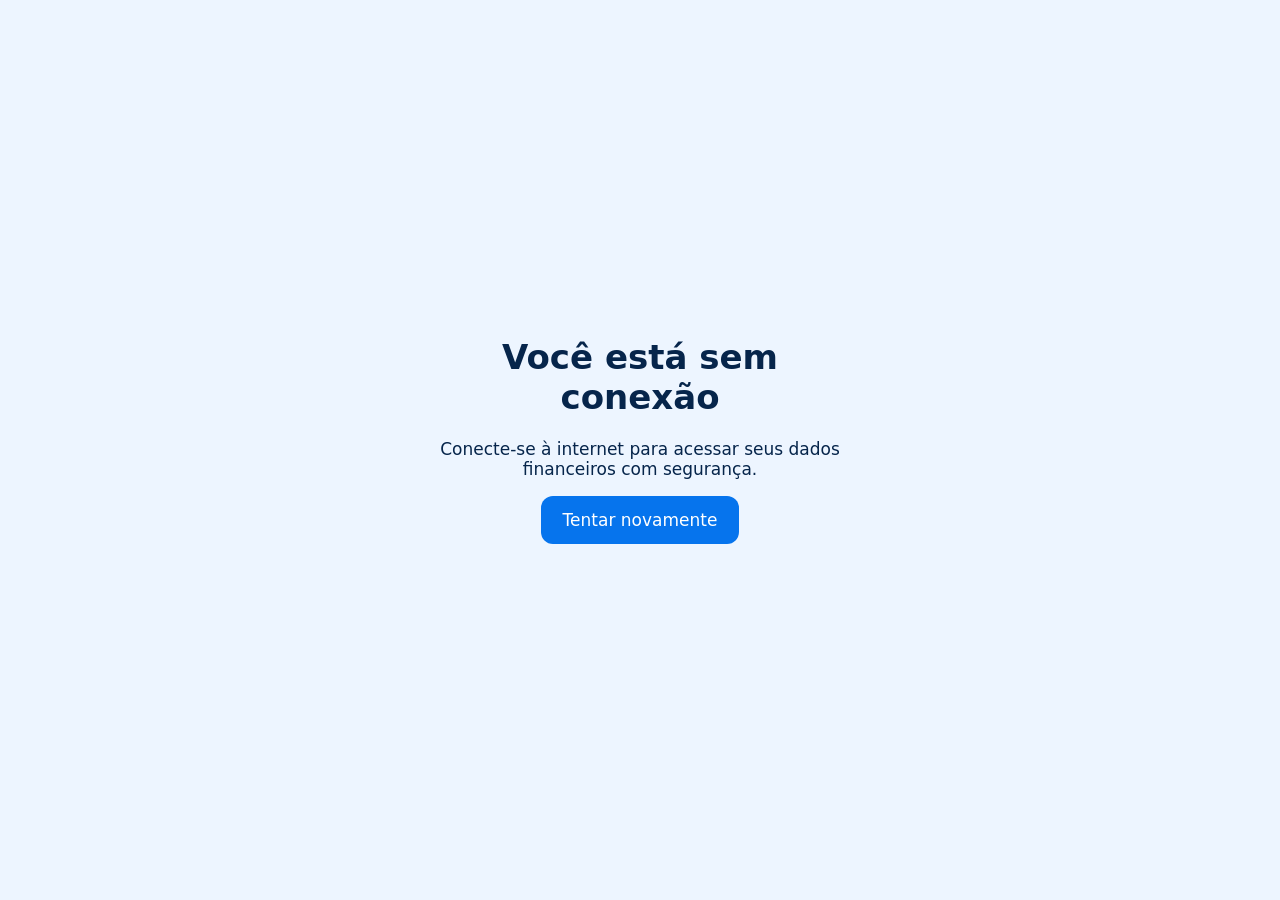
<file: HTML/offline.html>
<!doctype html>
<html lang="pt-BR">
  <meta charset="utf-8" /><meta name="viewport" content="width=device-width,initial-scale=1" /><meta
    name="theme-color"
    content="#06254b"
  /><title>Optimus Finance — Sem conexão</title
  ><style>
    body {
      font: 17px system-ui;
      background: #edf5ff;
      color: #06254b;
      min-height: 90vh;
      display: grid;
      place-items: center;
      margin: 24px;
    }
    main {
      max-width: 420px;
      text-align: center;
    }
    a {
      display: inline-block;
      padding: 14px 22px;
      border-radius: 12px;
      background: #0674ed;
      color: white;
      text-decoration: none;
    }
  </style>
  <main>
    <h1>Você está sem conexão</h1>
    <p>Conecte-se à internet para acessar seus dados financeiros com segurança.</p>
    <a href="/">Tentar novamente</a>
  </main>
</html>
</file>
